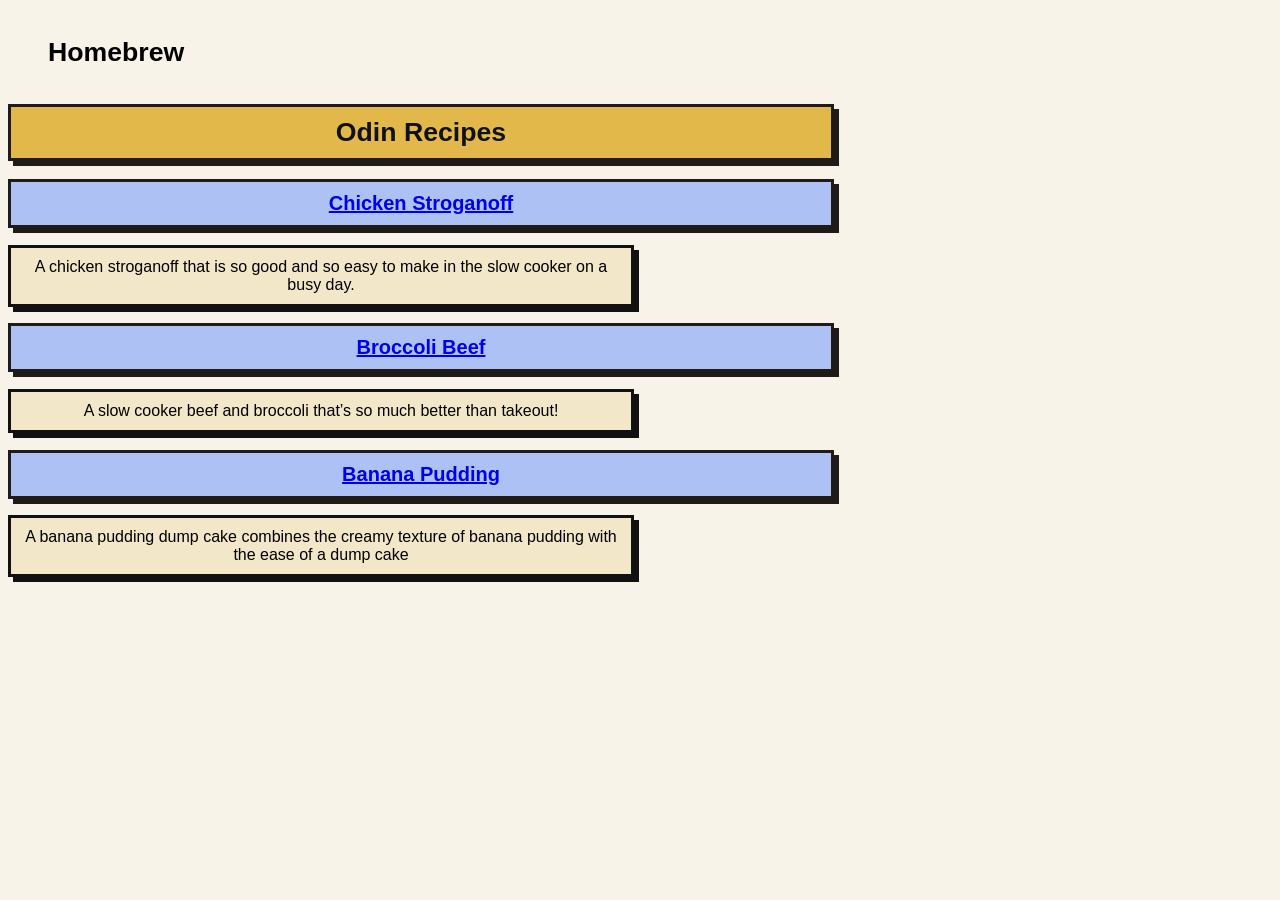
<file: index.html>
<!DOCTYPE html>
<html lang="en">
<head>
    <meta charset="UTF-8">
    <meta name="viewport" content="width=device-width, initial-scale=1.0">
    <title>Odin Recipes</title>
    <link rel="stylesheet" href="styles.css">
</head>
<body>
    <ul class="headline-flex">
        <li class="logo"> Homebrew</li>
    </ul>
    <h1 class="title"> Odin Recipes </h1>
    <div class="recipe description" >
        <h2 class="title subtitle"> <a href="./recipes/chicken-stroganoff.html">Chicken Stroganoff</a></h2>
    <P>A chicken stroganoff that is so good and so easy to make in the slow cooker on a busy day.</P>
    </div>
    
    <div class="recipe description">
    <h2 class="title subtitle"><a href="./recipes/broccoli-beef.html">Broccoli Beef</a></h2>
    <p>A slow cooker beef and broccoli that’s so much better than takeout!</p>
    </div>

    <div class="recipe description">
    <h2 class="title subtitle"><a href="./recipes/banana-pudding.html">Banana Pudding</a></h2>
    <P>A banana pudding dump cake combines the creamy texture of banana pudding with the ease of a dump cake</P>
    </div>
    
</body>
</html>
</file>
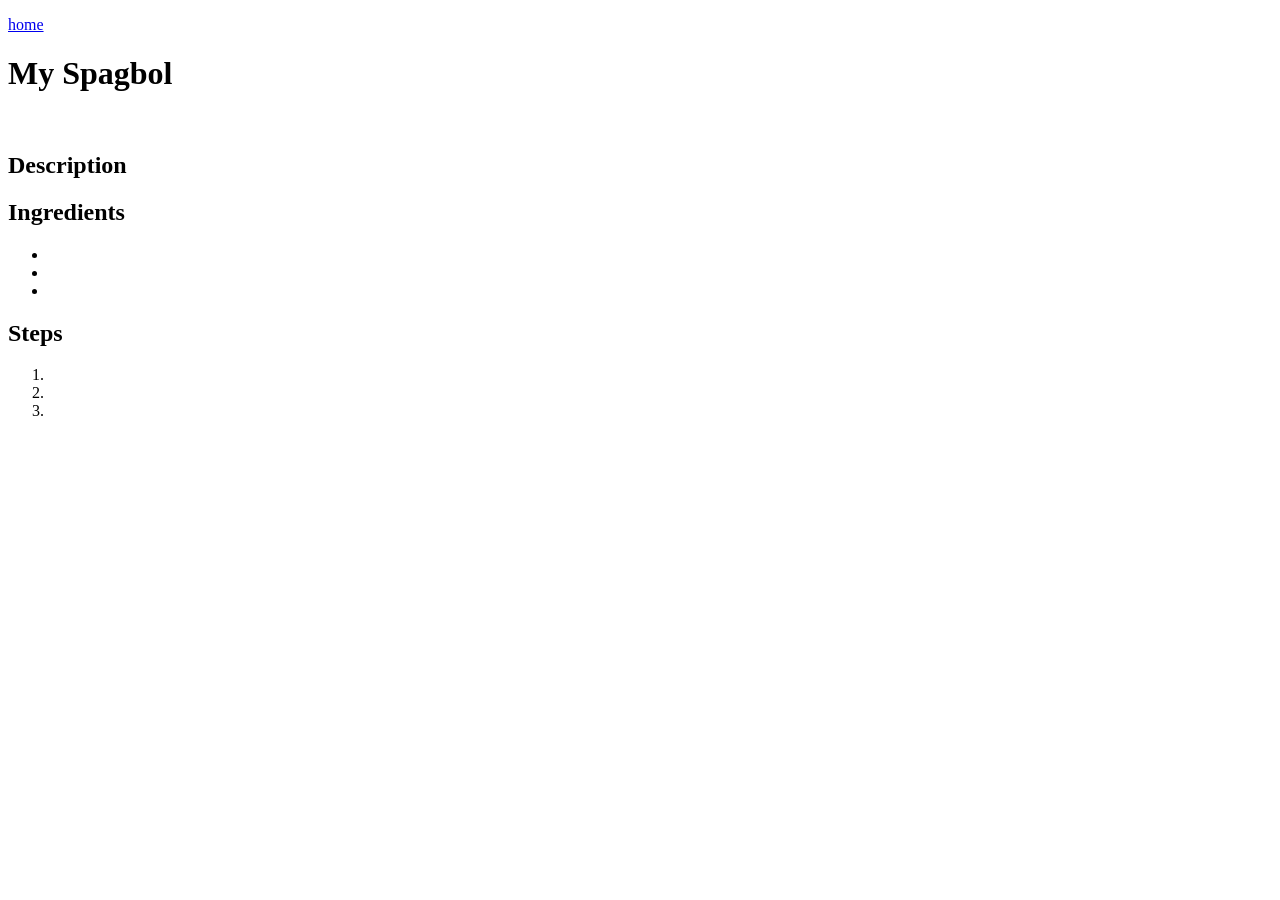
<file: spagbol.html>
<!DOCTYPE html>
<html lang="en">
<head>
    <meta charset="UTF-8">
    <meta name="viewport" content="width=device-width, initial-scale=1.0">
    <title>My Spagbol</title>
</head>
<body>
    <p><a href="index.html">home</a></p>
    <h1> My Spagbol </h1>   

    <p><img></p>
    
    <p><h2>Description</h2></p>
    <!---General description content here-->
    <p> </p>

    <p><h2> Ingredients </h2></p>
    <!---Unordered lists items for ingredients-->
    <ul> 
    <li></li>
    <li></li> 
    <li></li> 
    </ul>

    <p><h2>Steps</h2></p>
    <!---Ordered lists items for steps-->
    <ol>
    <li></li> 
    <li></li> 
    <li></li> 
    </ol>

</body>
</html>
</file>
<file: styles.css>
body { 
    background-color: #F8F3E8;
    font-size: 12pt;
    font-family: 'Trebuchet MS', 'Lucida Sans Unicode', 'Lucida Grande', 'Lucida Sans', Arial, sans-serif;
    text-align: center;
    }

div {
    margin: 10px 0px;
    
}

img {
    border: 3px solid #1E1B18;
    box-shadow: 5px 5px 0 #1E1B18
}

ol {
    padding-inline-start: 0px;
    list-style-position: inside;
}

p,
li,
.subtitle {
    padding-top: 10px;
    padding-bottom: 10px;
}

.title,
.subtitle {
    padding: 10px;
    color: #111;
    border: 3px solid #1E1B18;
    box-shadow: 5px 5px #1E1B18;
    max-width: 800px;
    min-width: 350px;
    justify-self: center;
    }

.title {   
    font-size: 20pt;
    font-weight: 800;
    text-align: center;
    background-color: #E2B84B;
        
}

.subtitle { 
    font-size: 15pt;
    font-weight: 600;
    text-align: center;
    background-color: #aec1f5;

}

.description p {
    border: 3px solid #111; 
    box-shadow: 5px 5px 0 #111;
    padding: 10px;
    max-width: 600px;
    justify-self: center;
    background-color: #F3E7C9;

}

.volume {
    font-weight: 800;
    text-align: center;
}

.ingredients ul { 
    list-style: none;
    display: flex;
    flex-direction: row;
    flex-wrap: wrap;
    gap: 10px;   
    justify-self: center;
    justify-content: center;
    max-width: 800px;
    padding-inline-start: 0px;
    }


.ingredients li {
    flex: 0 1 150px;    
}

.steps li {
    width: 400px;
    flex: 0 1 auto;
    justify-self: center;
    text-align: left; 
    padding: 10px;

}

.ingredients li,
.steps li {
    margin: 10px;
    font-weight: 300;
    background-color: #e47a6a;
    border: 3px solid #1E1B18;
    box-shadow: 5px 5px 0 #1E1B18;
    }

.ingredients .odd,
.steps .odd {
    background-color:  #F3E7C9;
    color: #111;
}


.headline-flex { 
    font-size: 20pt;
    Display: flex;
    gap: 12px;
    flex-direction: row;
    flex-wrap: wrap;
    list-style: none;
    justify-content: space-between;
    align-items: center;
}


.logo { 
margin-right: auto;
font-weight: 800;

}

img {
    display: block;
    margin: 0 auto;
}
</file>
